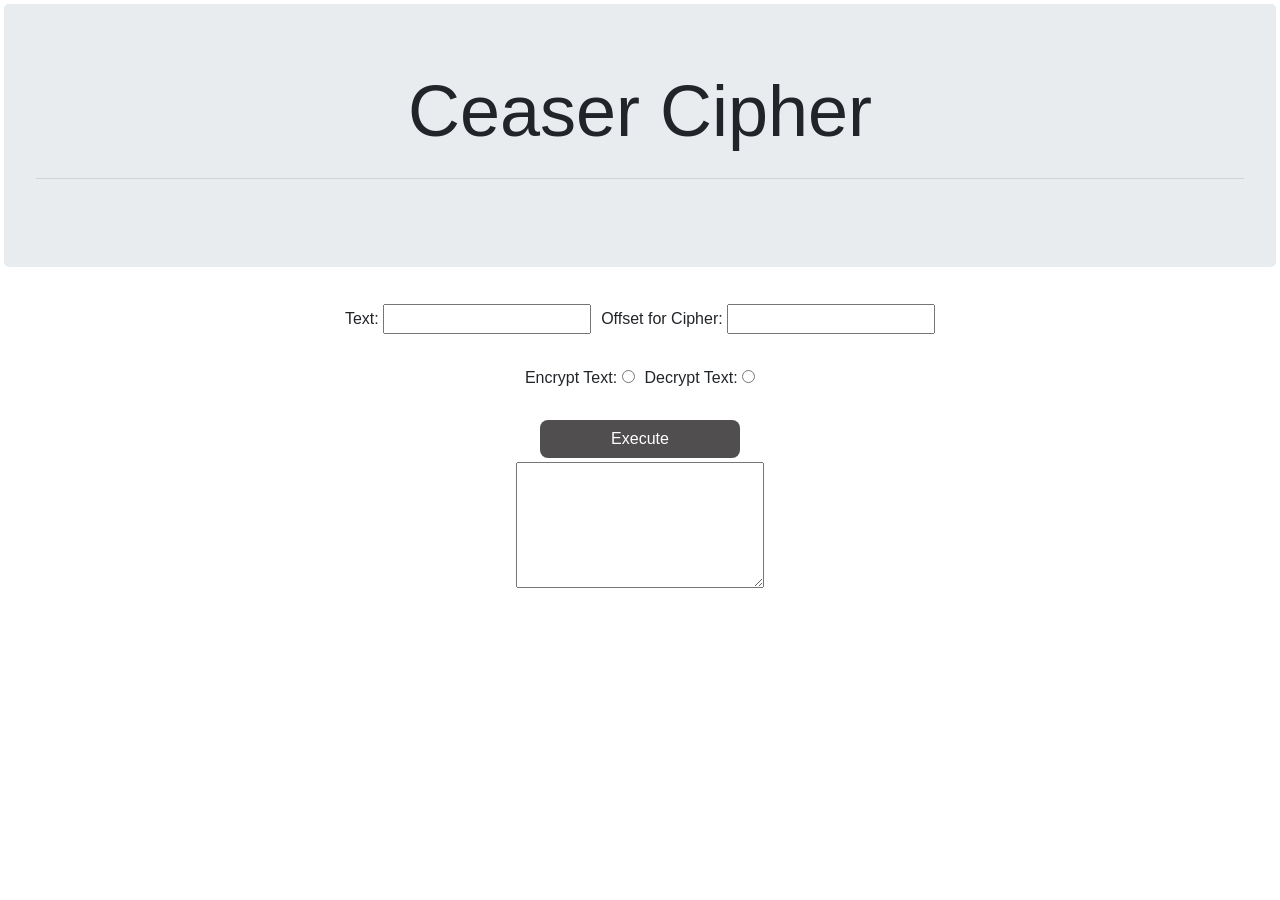
<file: index.html>
<!--
    Ceaser Cipher
    Created by: Jeremy Locatelli and Brandon Engholm
-->

<html>
    <head>
        <title>Ceaser Cipher</title>
        
        <link rel="stylesheet" href="https://maxcdn.bootstrapcdn.com/bootstrap/4.0.0-beta.2/css/bootstrap.min.css" integrity="sha384-PsH8R72JQ3SOdhVi3uxftmaW6Vc51MKb0q5P2rRUpPvrszuE4W1povHYgTpBfshb" crossorigin="anonymous">
        <script src="https://code.jquery.com/jquery-3.2.1.slim.min.js" integrity="sha384-KJ3o2DKtIkvYIK3UENzmM7KCkRr/rE9/Qpg6aAZGJwFDMVNA/GpGFF93hXpG5KkN" crossorigin="anonymous"></script>
        <script src="https://cdnjs.cloudflare.com/ajax/libs/popper.js/1.12.3/umd/popper.min.js" integrity="sha384-vFJXuSJphROIrBnz7yo7oB41mKfc8JzQZiCq4NCceLEaO4IHwicKwpJf9c9IpFgh" crossorigin="anonymous"></script>
        <script src="https://maxcdn.bootstrapcdn.com/bootstrap/4.0.0-beta.2/js/bootstrap.min.js" integrity="sha384-alpBpkh1PFOepccYVYDB4do5UnbKysX5WZXm3XxPqe5iKTfUKjNkCk9SaVuEZflJ" crossorigin="anonymous"></script>
        <script src="cipher.js"></script>
    </head>
    
    <body>
        <style>
            @import url('css/styles.css');
        </style>
        <div class="jumbotron">
          <h1 class="display-3">Ceaser Cipher</h1>
          <hr class="my-4">
        </div>
        <div class="inputs">
            <div class="input-items">
                <label for="strBox">
                    Text:
                </label>
                <input type="text" name="input" id="strBox"  /><br>
            </div>

            <div class="input-items">
                <label for="keyBox">
                    Offset for Cipher:
                </label>
                <input type="number" name="offset" id="keyBox"/><br>
            </div>

        </div>
        <div class="inputs">
            <div class="input-items">
                <label for="enc">
                    Encrypt Text:
                </label>
                <input type="radio" name="choice" value="encrypt" id="enc" />
            </div>
            <div class="input-items">
                <label for="dec">
                    Decrypt Text:
                </label> 
                <input type="radio" name="choice" value="decrypt" id="dec" />
            </div>
        </div>

        <input type="button" onClick="executeCipher();" value="Execute" class="btn"/>
        <div id="displayArea" style="margin: 4px;">
            <textarea id="displayBox" cols="24" rows="5"></textarea>
        </div>
        
    </body>
</html>
</file>
